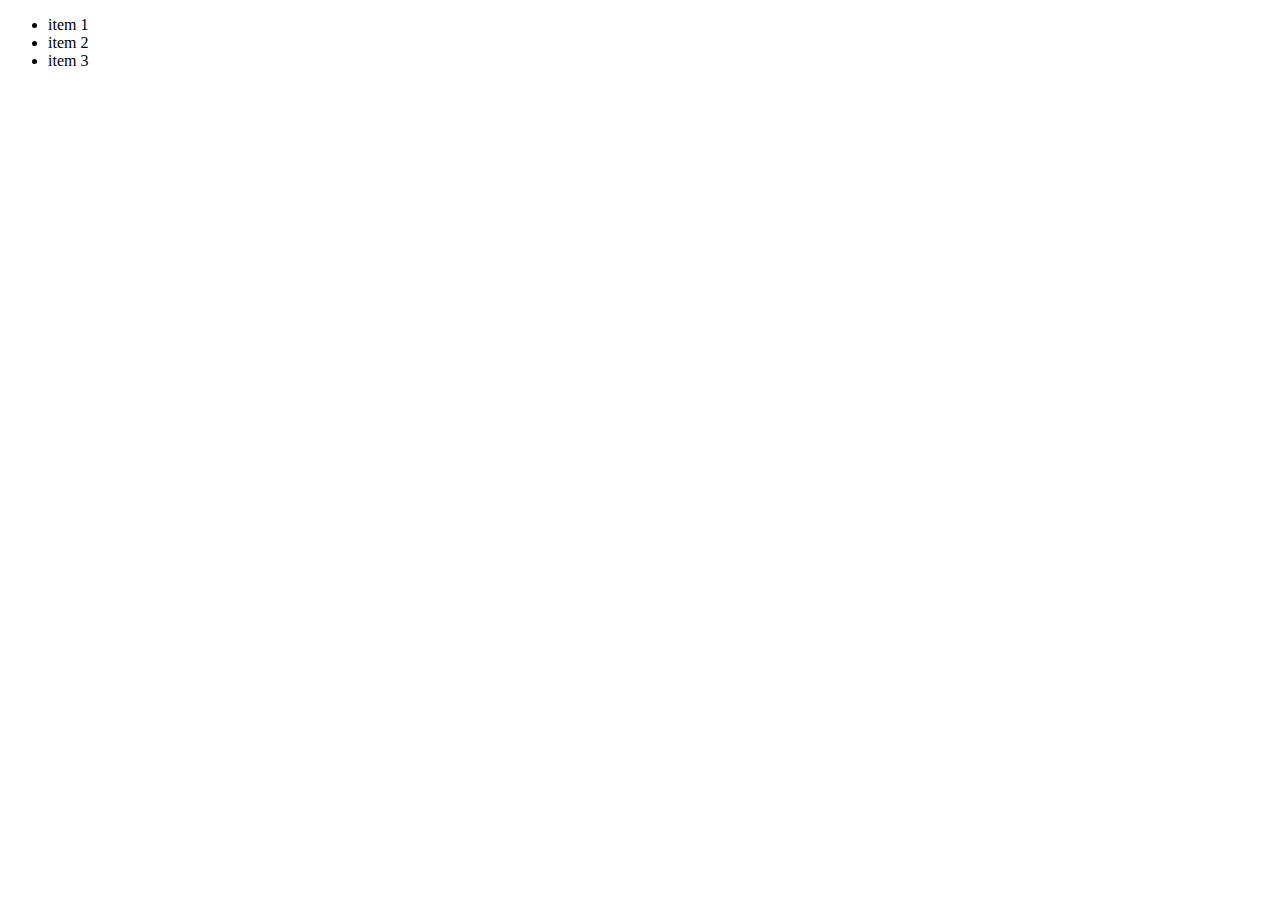
<file: test/test.html>
<!DOCTYPE html>
<html lang="en">
<head>
    <meta charset="UTF-8">
    <meta http-equiv="X-UA-Compatible" content="IE=edge">
    <meta name="viewport" content="width=device-width, initial-scale=1.0">
    <title>Document</title>
</head>
<body>
    <ul id="test">
        <li>item 1</li>
        <li>item 2</li>
        <li>item 3</li>
      </ul>
      
</body>
</html>
</file>
